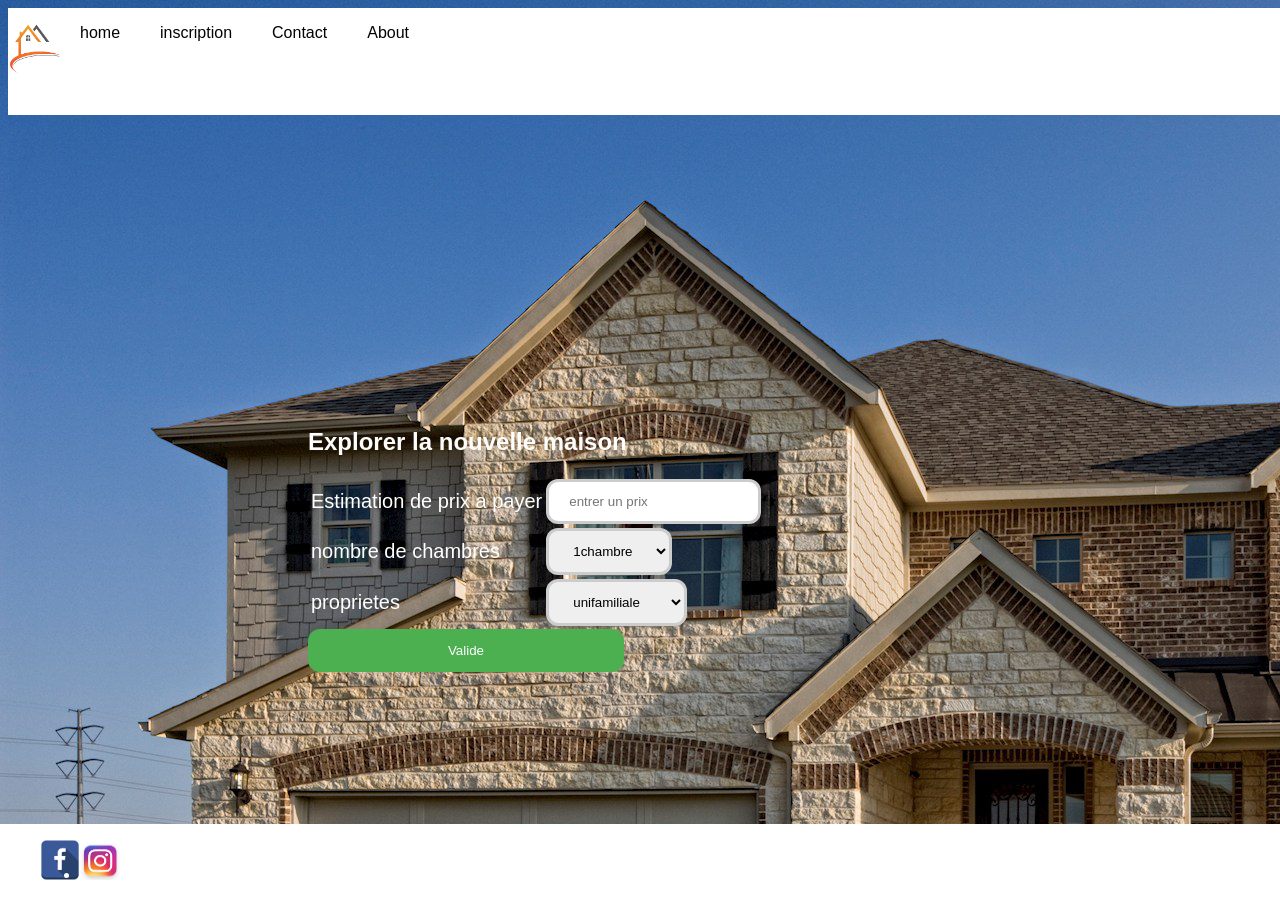
<file: index.html>
<!DOCTYPE html>
<html>
<head>
    <title>Portail immobilier en ligne</title>
    <meta name=site content="vente en ligne/">
   <meta name=site content="portail immobilier en ligne/">
   <meta charset="UTF-8"/>
   <meta name="viewport" content="width=device-width, initial-scale=1.0, user-scalable=no"/>
       <link rel="stylesheet" href="style.css">
</head>
<body >
    <header>
       
        
        <ul>
   <li> <img src="Untitled-4.png" alt="logo" width="50px" height="50px"></li>
            <li>
                <a href="index1.html">home</a>
            </li>
            <li>
                <a href="login.html">inscription</a>
            </li>
            <li><a href="#contact">Contact</a></li>
            <li><a href="#about">About</a></li>
     
        <div class="ser"> <input type="text" name="rech" placeholder="rechercher ici"> 
            <button > search</button>   </div>
            
 
    </ul>
    </header>
    <section class="border">
        <table >
      <h1>Explorer la nouvelle maison</h1>
      

      <tr>
         
         <td> <label for="prix"> Estimation de prix a payer</label> </td>
        <td><input type="number" name="prix" placeholder="entrer un prix"></td>
      </tr>
      <tr>
          <td> <label for="chambre">nombre de chambres </label> </td> 
          <td> <select name="chambre">
                <option value="1chambre">1chambre</option>
                <option value="2chambre">2chambre</option>
                <option value="3chambre">3chambre</option>
                <option value="4chambre">4chambre</option>
                <option value="5chambre">5chambre</option>
             </select> </td> </tr>

             <td> <label for="chambre">proprietes</label> </td> 
             <td> <select name="chambre">
                   <option value="1chambre">unifamiliale</option>
                   <option value="2chambre">villa</option>
                   <option value="3chambre">magasin</option>
                   <option value="4chambre">terrain</option>
                   <option value="5chambre">appartement</option>
                </select> </td> </tr>
              
        
    </table>
      
   <input type="submit" value="Valide" > 
           
           
          
        
    </section>
  
        
   
   <footer>
<ul>
    <li><a href="https://www.facebook.com/"><img src="FB.png" width="40" height="40"></a></li>
    <li><a href="https://www.instagram.com/?hl=fr"><img src="instagram-logo-e1589969351425.jpg"  width="40" height="40" ></a></li>


</ul>
   </footer>
    
</body>
</html>
</file>
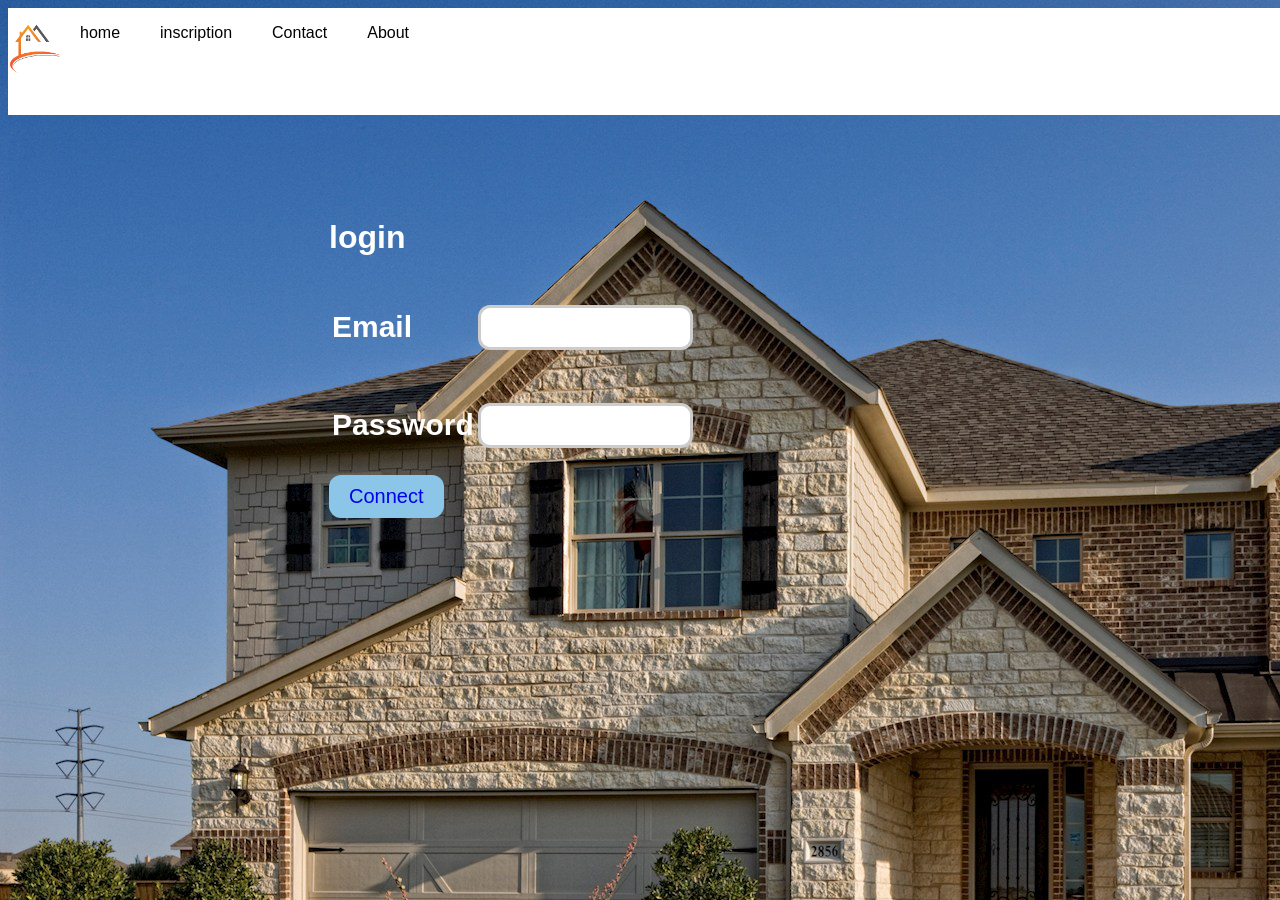
<file: LOG.html>
<!DOCTYPE html>
<html lang="en">
    <head>
        <meta charset="UTF-8">
        <meta name="viewport" content="width=device-width, initial-scale=1.0">
        <link rel="stylesheet" href="style.css">
        <title>login</title>
    </head>

    
    <body>
        <header>
       
        
            <ul>
        <li> <img src="Untitled-4.png" alt="logo" width="50px" height="50px"></li>
                <li>
                    <a href="index.html">home</a>
                </li>
                <li>
                    <a href="login.html">inscription</a>
                </li>
                <li><a href="#contact">Contact</a></li>
                <li><a href="#about">About</a></li>
         
            <div class="ser"> <input type="text" name="rech" placeholder="rechercher ici"> 
                <button > search</button>   </div>
        </ul>
        </header>
       
        <div class =" borderlogin">
        <h1>login</h1>
       
        <table > 
           
            <tr>
                    <td><p> Email</p></td><td><input type="email" name ="email"></td>

            </tr>
            <tr>
                    <td><p>Password</p></td><td><input type="password" name ="pass"></td>
                
            </tr> 
        
        </table> 
       
            <button ><a href="index.html"> Connect</a> </button> 
    
        </div>
        </body>
</html>
</file>
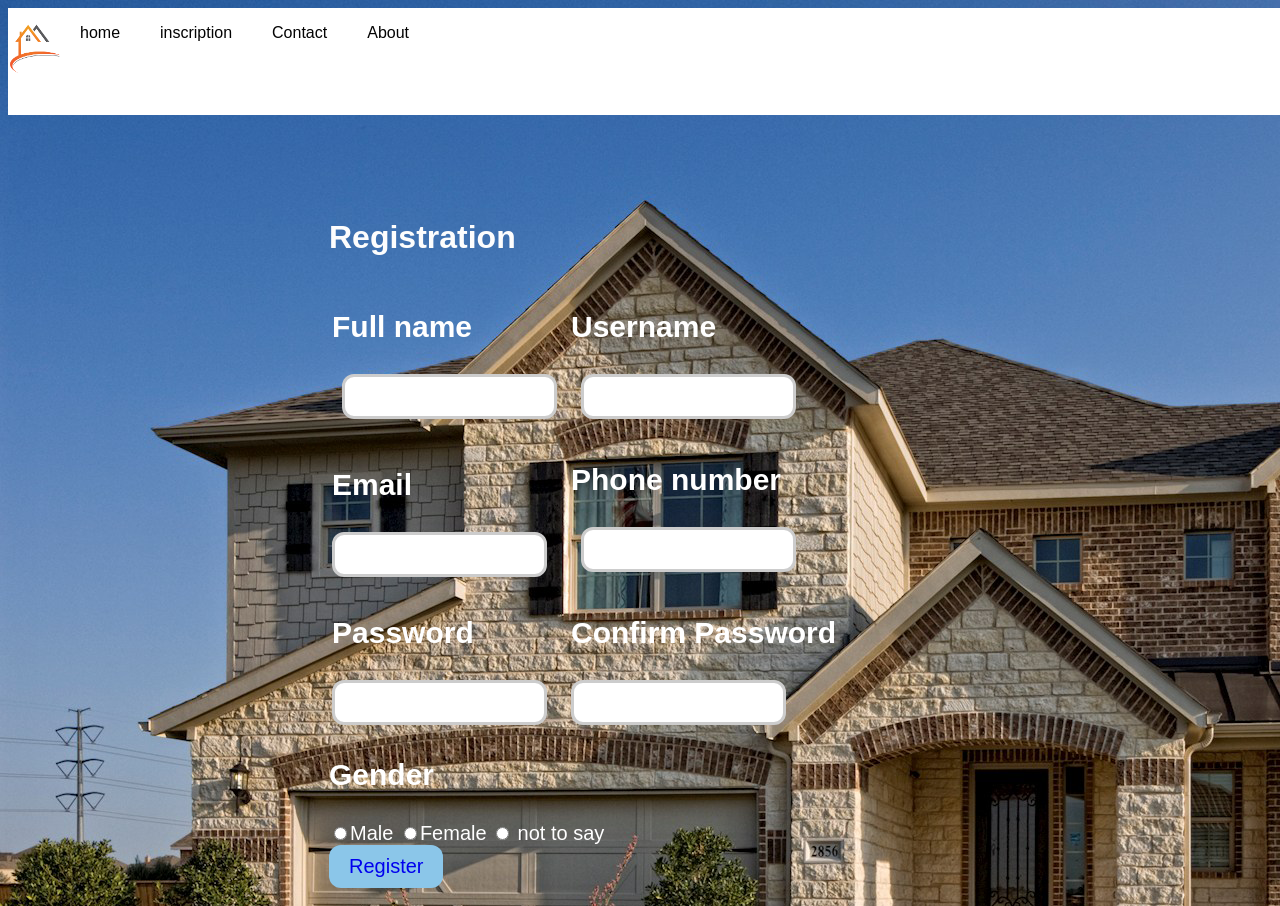
<file: login.html>
<!DOCTYPE html>
<html lang="en">
    <head>
        <meta charset="UTF-8">
        <meta name="viewport" content="width=device-width, initial-scale=1.0">
        <link rel="stylesheet" href="style.css">
        <title>Registration</title>
    </head>

    
    <body>
        <header>
       
        
            <ul>
        <li> <img src="Untitled-4.png" alt="logo" width="50px" height="50px"></li>
                <li>
                    <a href="index.html">home</a>
                </li>
                <li>
                    <a href="login.html">inscription</a>
                </li>
                <li><a href="#contact">Contact</a></li>
                <li><a href="#about">About</a></li>
         
            <div class="ser"> <input type="text" name="rech" placeholder="rechercher ici"> 
                <button type="button"> search</button>   </div>
        </ul>
        </header>
       
        <div class =" borderlogin">
        <h1>Registration</h1>
       
        <table > 
            <tr>
                    <td><p>Full name</p>  <input type="text" name="fullname"></td>
                    <td><p>Username </p> <input type="text" name="Username"></td>

                   
            </tr> 
            <tr>
                    <td><p> Email</p><input type="email" name ="email"></td>
                    <td><p>Phone number</p><input type="text" name ="tele"></td>

            </tr>
            <tr>
                    <td><p>Password</p><input type="password" name ="pass"></td>
                    <td><p>Confirm Password</p><input type="password" name ="cpass"></td>
            </tr> 
        
        </table> 
        <p>Gender<p>
           <div> <input type="radio"  name= "gender" ><label>Male </label>
            <input type="radio"name="gender" ><label>Female</label>
            <input type="radio"name="gender" ><label> not to say</label> </div>
            <button > <a href="LOG.html">Register</a> </button> 
    
        </div>
        </body>
</html>
</file>
<file: style.css>
.linear-gradient {
    background: linear-gradient(blue, rgb(215, 173, 243));
  }
  .border{
      width: 50%;
      height: 50%;
     
      border: none;
      padding-left: 300px;
      padding-top: 400px;
      padding-bottom: 10px;
      padding-right: 10px;
   
   
      
     
  }
  header {
    text-align: center;
    position: fixed;
    width: 100%;
    background-color:white;
    color: white;
    padding-bottom: 10px;
  
  }
  footer {
    text-align: center;
    position: fixed;
    left: 0;
    bottom: 0;
    width: 100%;
    background-color: white;
    color: white;
  
  }
div table label{
    size: 20px;
    color: rgb(145, 56, 56);
}
body {
    background-image:url("pic.png" ) ;
    background-repeat: no-repeat;
    background-attachment: fixed;
    font-family: Tahoma, sans-serif;
    
  }
  

  body section{
      padding-left: 25%;
      padding-top: 40%;

  }

  header ul{
      list-style-type: none;
      display: flex;
      font-family: Tahoma, sans-serif;
    
      
  }
  body h1 {
      color: rgb(253, 253, 253);
     
  }
  header a {
      text-decoration: none;
      margin: 20px;
      color: rgb(3, 3, 3);
     
       
  }
   header ul {
    font-family: Tahoma, sans-serif;
    size: 100%;
    


  }
  header ul form button[type=button],input[type=text]{
   display: inline;
   margin: 10px;
  }
  body label{
      color: white;
      font-size: 20px;
  }
  header ul {
    padding-left: 2px;
   }
   footer ul {
display: flex;

   }
   input[type=text], select, input[type=password],input[type=number], input[type=email] {
  
    padding: 12px 20px;
    display: flex;
    border:  solid #ccc;
    border-radius: 12px;
    box-sizing: border-box;
    
  }
  input[type=submit] {
    width: 50%;
    background-color: #4CAF50;
    color: white;
    padding: 14px 20px;
    border: none;
    border-radius: 12px;
    cursor: pointer;
  }

  button{
   
    background-color: #8bc6e9;
    color: rgb(117, 114, 114);
    padding: 10px 20px;
    border: none;
    border-radius: 12px;
    cursor: pointer;
    font-size: 20px;

    
  }
    button a{
   
  text-decoration: none;

    
  }
  .ser{
      display: flex;
      padding-left: 900px;

  }

  .borderlogin{
    width: 50%;
    height: 50%;
    margin: 5px;
    border: none;
    padding-left: 25%;
    padding-top: 15%;
    padding-bottom: 10px;
    padding-right: 10px;
 
   
}

div p {
    
    color: white;
    font-size: 30px;
    font-weight: 900;
}
</file>
